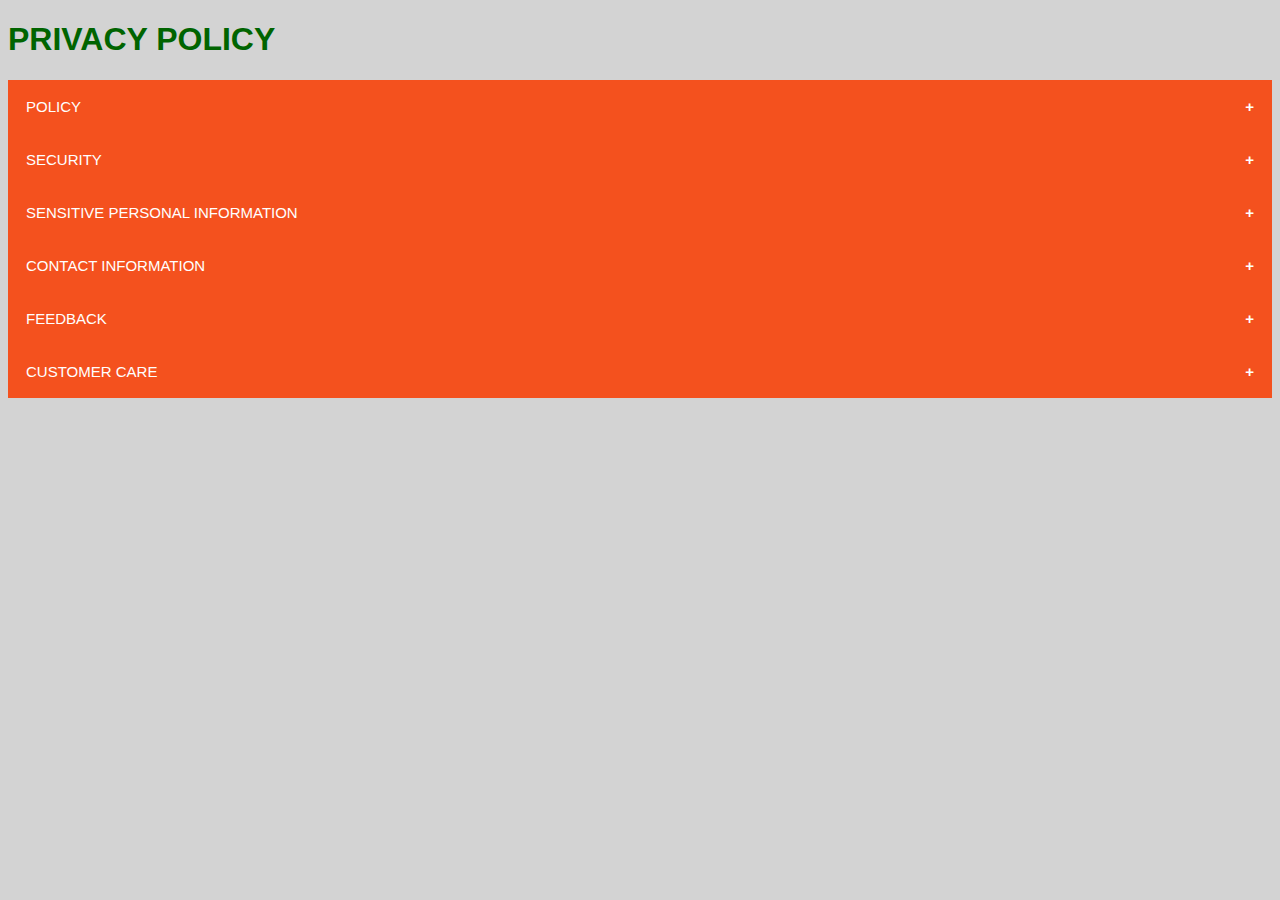
<file: policies.html>
<!DOCTYPE html>
<html lang="en">
<head>
    <meta charset="UTF-8">
    <meta name="viewport" content="width=device-width, initial-scale=1.0">
    <title>Document</title>
    <style>
        body{
           background-color: lightgrey;
        }
        .collapsible {
        background-color: #f4511e;
        color: white;
        cursor: pointer;
        padding: 18px;
        width: 100%;
        border: none;
        text-align: left;
        outline: none;
        font-size: 15px;
      }
      
      .active, .collapsible:hover {
        background-color: #e64a19;
      }
      
      .collapsible:after {
        content: '\002B';
        color: white;
        font-weight: bold;
        float: right;
        margin-left: 5px;
      }
      
      .active:after {
        content: "\2212";
      }
      
      .content {
        padding: 0 18px;
        max-height: 0;
        overflow: hidden;
        transition: max-height 0.2s ease-out;
        background-color: #f1f1f1;
      }
      h1{
          color:darkgreen;
          font-family:Arial, Helvetica, sans-serif;
      }
    </style>
    
</head>
<body>
    <h1>PRIVACY POLICY</h1>
    <button class="collapsible">POLICY</button>
    <div class="content">
    <p> We value your trust. In order to honour that trust, STRIVEN adheres to ethical standards in gathering, using, and safeguarding any information you provide.
       <p>This privacy policy governs your use of the application 'Striven', www. Striven.in ('Website') and the other associated products, websites and services managed by the Company. </p> 
    </p><p>Please read this privacy policy ('Policy') carefully before using the Application, Website, our services and products, along with the Terms of Use ('ToU') provided on the Website.
        <p>Your use of the Website or services in connection with Striven, will be monitored by striven.
        If you do not agree with the terms of this Policy, do not use the Website, Application our products or avail any of our Services.</p>
    </div>
    <button class="collapsible">SECURITY</button>
    <div class="content">
    <p> We are concerned about safeguarding the confidentiality of your Information.</p><p> We provide physical, electronic, and procedural safeguards to protect Information we process and maintain. For example, we limit access to this Information to authorized employees only who need to know that information in order to operate, develop or improve our Application/Services/products/Website.</p><p> Please be aware that, although we endeavor to provide reasonable security for information we process and maintain, no security system can prevent all potential security breaches.
    </p>
</div>
<button class="collapsible">SENSITIVE PERSONAL INFORMATION</button>
<div class="content">
<p>There may be circumstances where we collect sensitive personal information, that you chose to share with us, pertaining to any medical conditions or disabilities you may be affected by.</p><p> This information would only be relevant if you feel it might affect your ability to study on one of our courses. </p><p>These would be to ensure we meet any accessibility requirements you may have, and to ensure equal opportunities for all our students.</p>
</div>
<button class="collapsible">CONTACT INFORMATION</button>
<div class="content">
<p>If you have any questions about this policy, please email us at <a href="mailto:striven.privateltd@gmail.com">Striven.privateltd@gmail.com</a></p>
</div>
<button class="collapsible">FEEDBACK</button>
<div class="content">
    <p>Any feedback You provide with respect to the Application shall be deemed to be non-confidential. The Application shall be free to use such information on an unrestricted basis. Further, by submitting the feedback, You represent and warrant that</p>    
    <ol>
        <li>Your feedback does not contain confidential or proprietary information of You or of third parties;</li>
        <li>the Company is not under any obligation of confidentiality, express or implied, with respect to the feedback;</li>
        <li>the Application may have something similar to the feedback already under consideration or in development; and</li>
        <li>You are not entitled to any compensation or reimbursement of any kind from the Company for the feedback under any circumstances, unless specified.</li>
    </ol>
    <p>
        Under no circumstances shall the Company be held responsible in any manner for any content provided by other users even such content is offensive, hurtful or offensive. Please exercise caution while accessing the Application.
    </p>
</div>
<button class="collapsible">CUSTOMER CARE</button>
<div class="content">
    <p>We make all best endeavors to provide You with a pleasant experience. In the unlikely event that You face any issues, please contact us at <a href="mailto:striven.privateltd@gmail.com">Striven.privateltd@gmail.com</a>.</p>
     
</div>


   <script>
var coll = document.getElementsByClassName("collapsible");
var i;

for (i = 0; i < coll.length; i++) {
  coll[i].addEventListener("click", function() {
    this.classList.toggle("active");
    var content = this.nextElementSibling;
    if (content.style.maxHeight){
      content.style.maxHeight = null;
    } else {
      content.style.maxHeight = content.scrollHeight + "px";
    } 
  });
}
</script>
 
</body>
</html>
</file>
